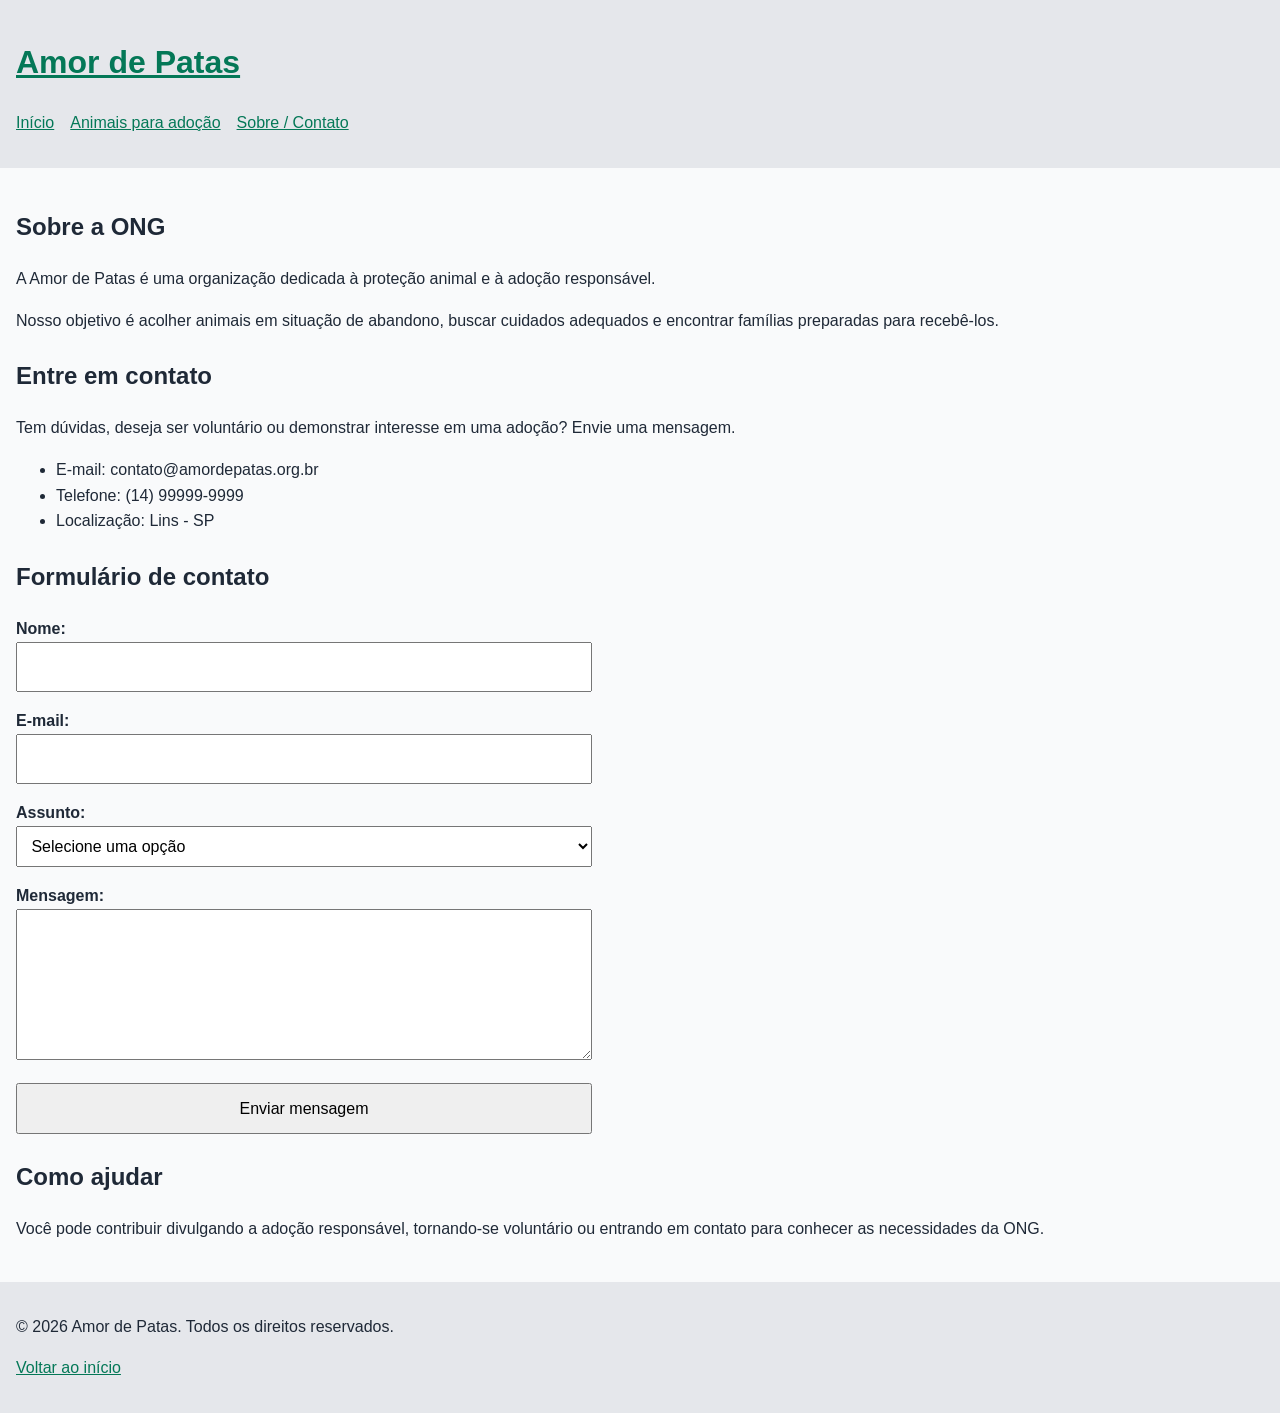
<file: contato.html>
<!DOCTYPE html>
<html lang="pt-BR">
<head>
    <meta charset="UTF-8">
    <meta name="viewport" content="width=device-width, initial-scale=1.0">
    <meta name="description" content="Saiba mais sobre a ONG Amor de Patas e entre em contato.">
    <title>Sobre e Contato | Amor de Patas</title>
    <link rel="stylesheet" href="css/style.css">
</head>
<body>
    <!-- Cabeçalho e navegação principal -->
    <header>
        <a href="index.html" aria-label="Amor de Patas - Página inicial">
            <h1>Amor de Patas</h1>
        </a>
        <nav aria-label="Navegação principal">
            <ul>
                <li><a href="index.html">Início</a></li>
                <li><a href="animais.html">Animais para adoção</a></li>
                <li><a href="contato.html" aria-current="page">Sobre / Contato</a></li>
            </ul>
        </nav>
    </header>

    <!-- Conteúdo principal da página -->
    <main>
        <!-- Apresentação institucional -->
        <section aria-labelledby="sobre-ong">
            <h2 id="sobre-ong">Sobre a ONG</h2>
            <p>A Amor de Patas é uma organização dedicada à proteção animal e à adoção responsável.</p>
            <p>Nosso objetivo é acolher animais em situação de abandono, buscar cuidados adequados e encontrar famílias preparadas para recebê-los.</p>
        </section>

        <!-- Informações de contato -->
        <section aria-labelledby="informacoes-contato">
            <h2 id="informacoes-contato">Entre em contato</h2>
            <p>Tem dúvidas, deseja ser voluntário ou demonstrar interesse em uma adoção? Envie uma mensagem.</p>
            <ul>
                <li>E-mail: contato@amordepatas.org.br</li>
                <li>Telefone: (14) 99999-9999</li>
                <li>Localização: Lins - SP</li>
            </ul>
        </section>

        <!-- Formulário HTML; o envio ainda precisa de um serviço ou backend -->
        <section aria-labelledby="formulario-contato">
            <h2 id="formulario-contato">Formulário de contato</h2>
            <form action="#" method="post">
                <div>
                    <label for="nome">Nome:</label>
                    <input type="text" id="nome" name="nome" autocomplete="name" required>
                </div>

                <div>
                    <label for="email">E-mail:</label>
                    <input type="email" id="email" name="email" autocomplete="email" required>
                </div>

                <div>
                    <label for="assunto">Assunto:</label>
                    <select id="assunto" name="assunto" required>
                        <option value="">Selecione uma opção</option>
                        <option value="adocao">Adoção</option>
                        <option value="voluntariado">Voluntariado</option>
                        <option value="duvida">Dúvida ou informação</option>
                    </select>
                </div>

                <div>
                    <label for="mensagem">Mensagem:</label>
                    <textarea id="mensagem" name="mensagem" rows="5" required></textarea>
                </div>

                <button type="submit">Enviar mensagem</button>
            </form>
        </section>

        <!-- Informação complementar -->
        <aside>
            <h2>Como ajudar</h2>
            <p>Você pode contribuir divulgando a adoção responsável, tornando-se voluntário ou entrando em contato para conhecer as necessidades da ONG.</p>
        </aside>
    </main>

    <!-- Rodapé -->
    <footer>
        <p>&copy; 2026 Amor de Patas. Todos os direitos reservados.</p>
        <p><a href="index.html">Voltar ao início</a></p>
    </footer>
</body>
</html>
</file>
<file: css/style.css>
/* Folha de estilos externa — estilos básicos para a etapa inicial */

* {
    box-sizing: border-box;
}

body {
    margin: 0;
    font-family: Arial, Helvetica, sans-serif;
    line-height: 1.6;
    color: #1f2937;
    background-color: #f9fafb;
}

header,
main,
footer {
    padding: 1rem;
}

header,
footer {
    background-color: #e5e7eb;
}

nav ul {
    display: flex;
    flex-wrap: wrap;
    gap: 1rem;
    padding: 0;
    list-style: none;
}

a {
    color: #047857;
}

img {
    max-width: 100%;
    height: auto;
}

section,
article,
aside {
    margin-block: 1.5rem;
}

form {
    display: grid;
    gap: 1rem;
    max-width: 36rem;
}

label {
    display: block;
    font-weight: bold;
}

input,
select,
textarea,
button {
    width: 100%;
    padding: 0.65rem;
    font: inherit;
}

button {
    cursor: pointer;
}
</file>
